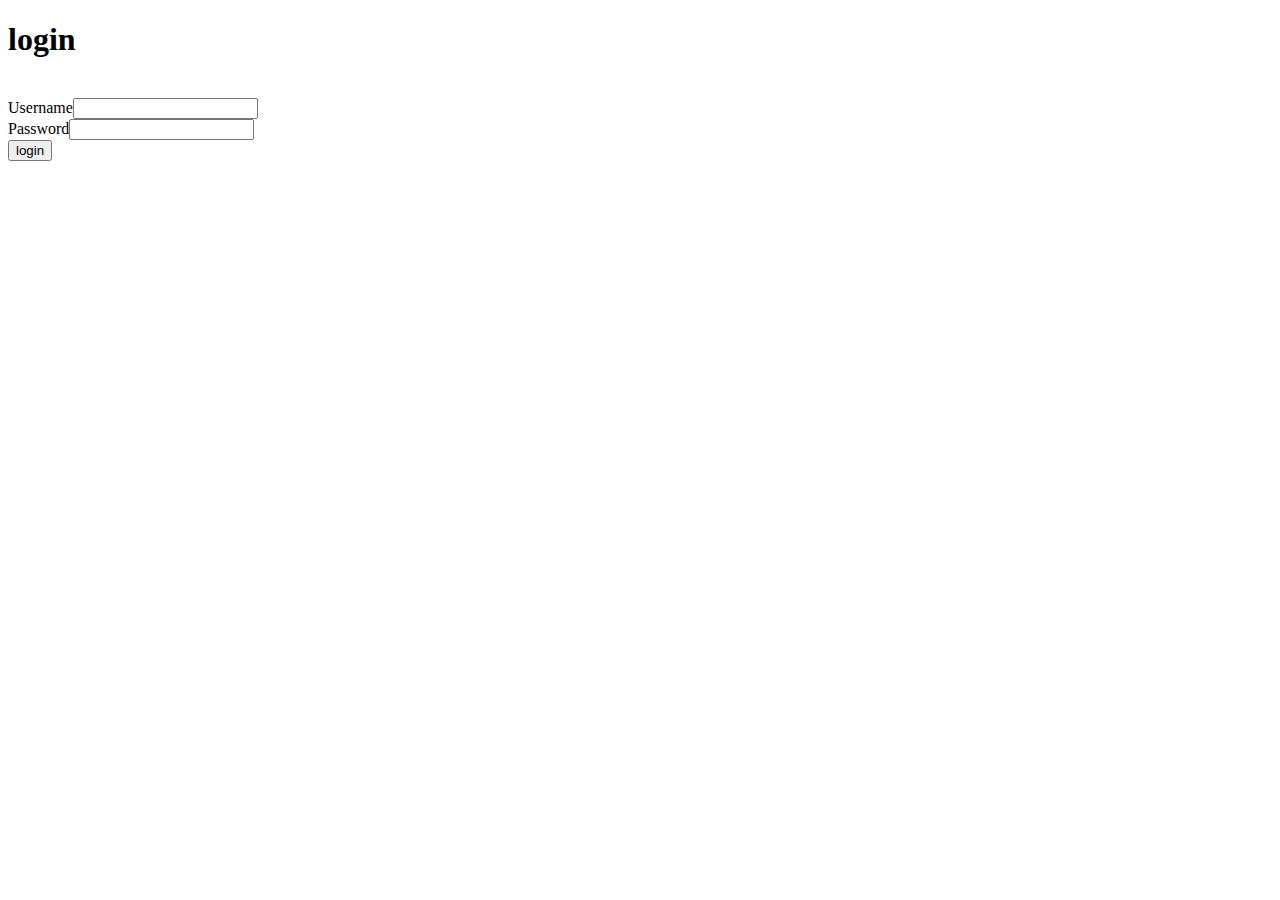
<file: JKL NEW/login.html>
<!DOCTYPE HTML>
<html>
<head>
<h1>login</h1><br>
</head>
<body>
<form action="http://localhost/login/swarag.php">
Username<input type="text" name="user"><br>
Password<input type="password" name="pass"><br>
<input type="submit" value="login"><br>
</form>
</body>
</html>
</file>
